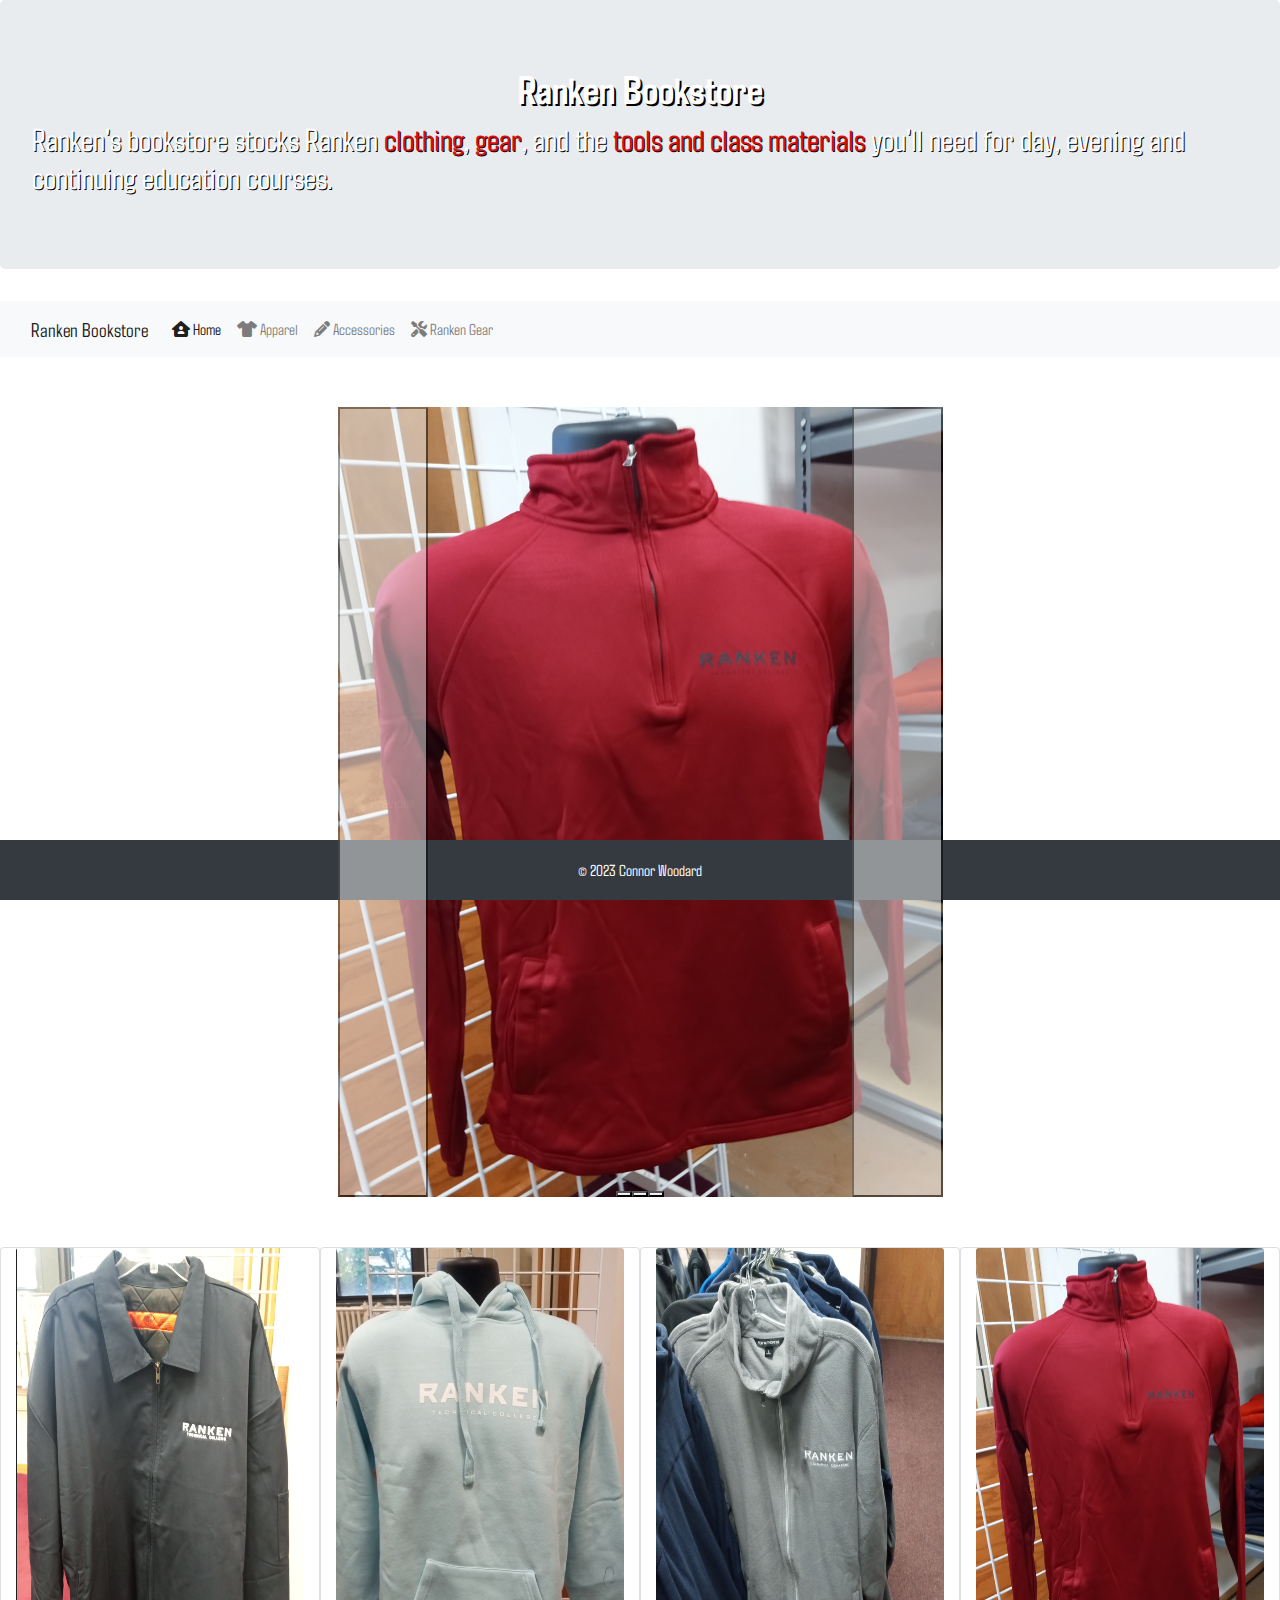
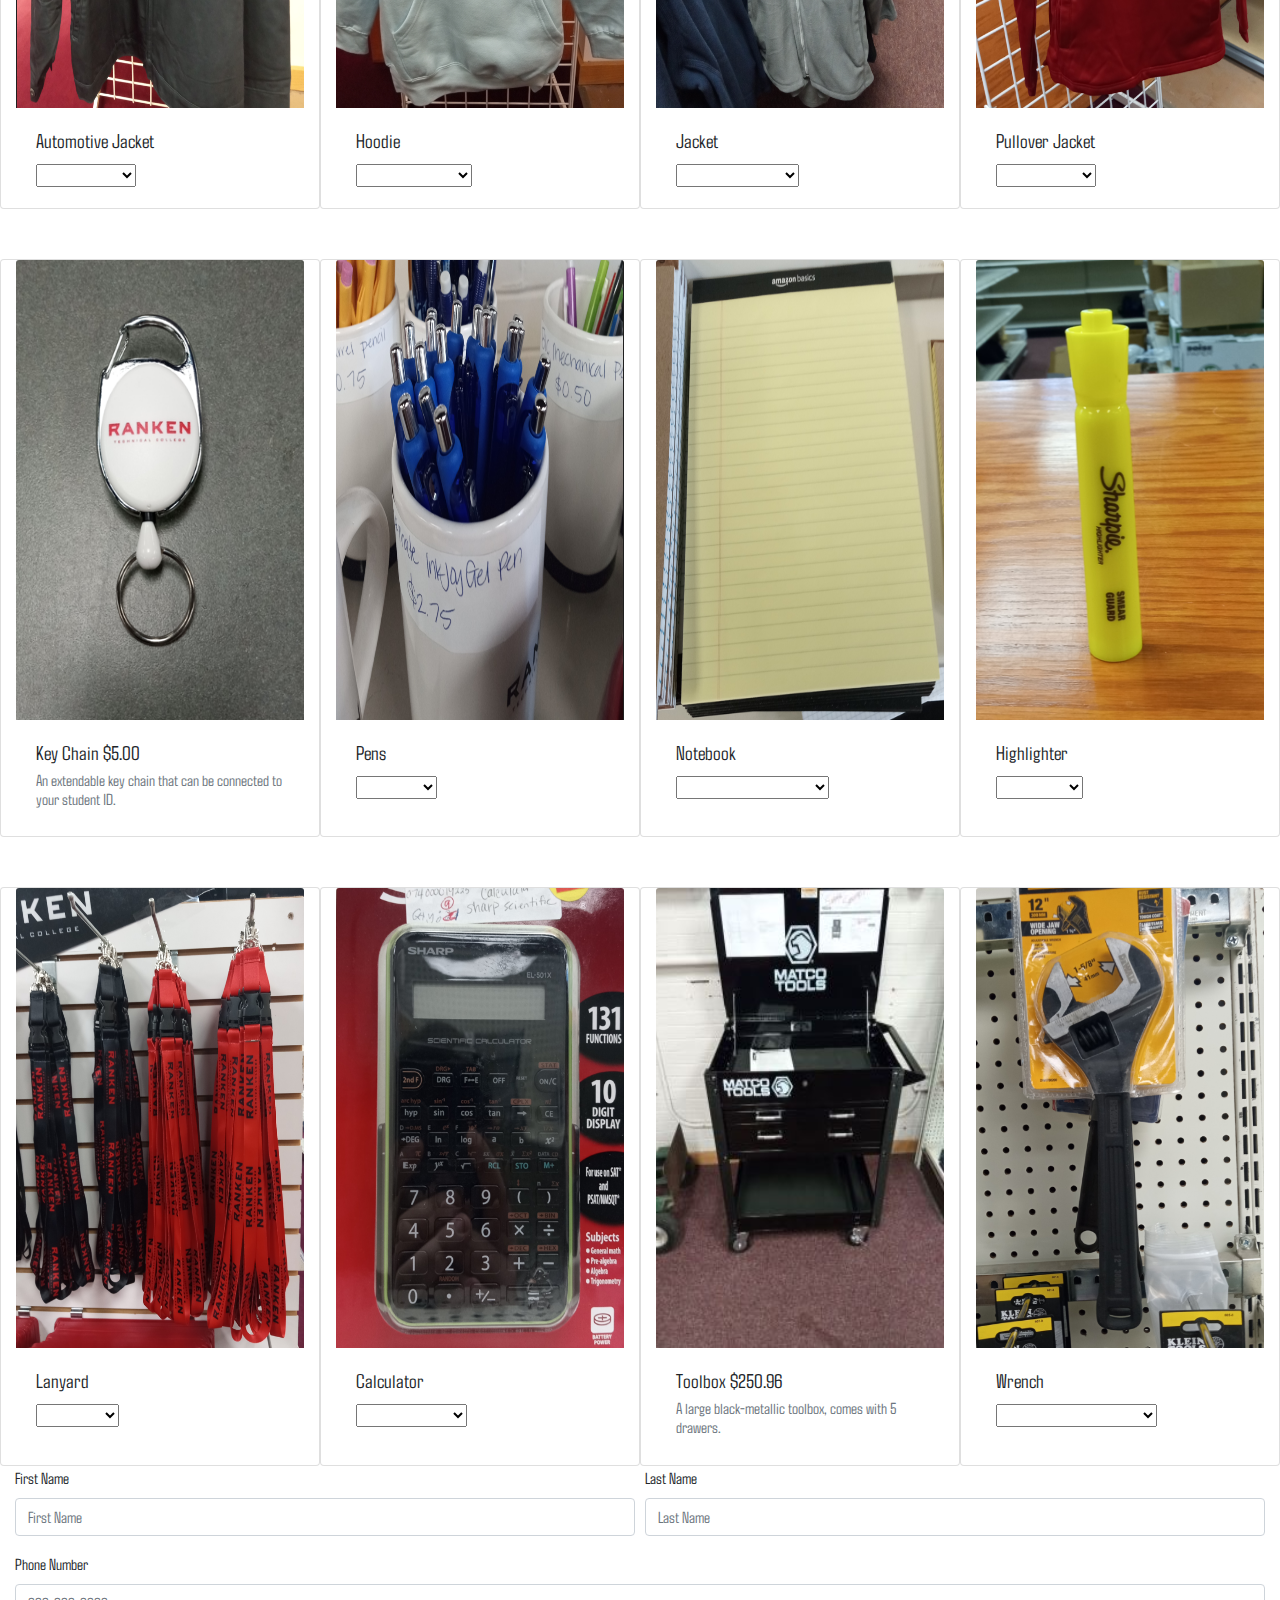
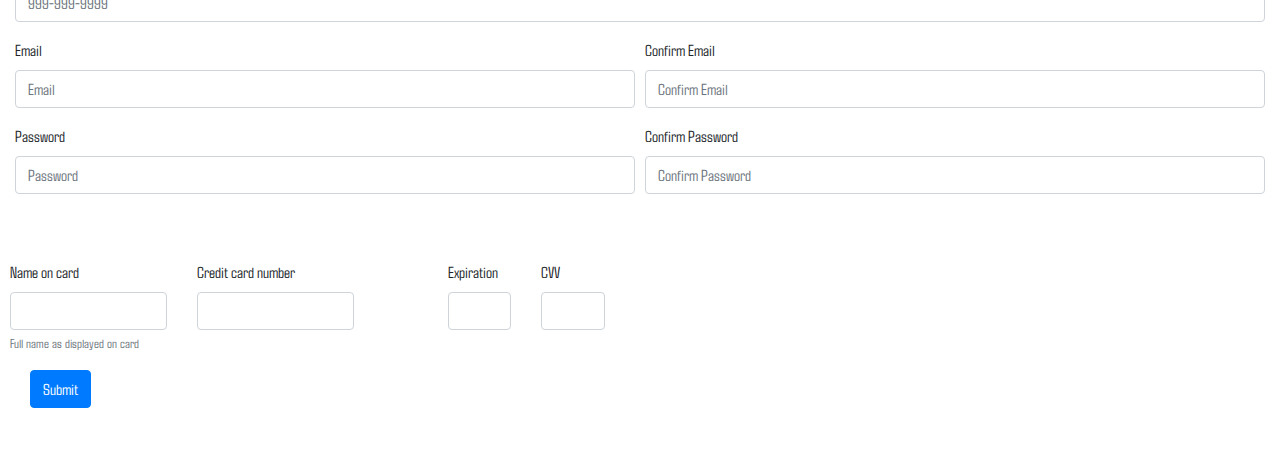
<file: Midterm/index.html>
<!DOCTYPE html>
<html lang="en">
  <head>
    <meta name="viewport" content="width=device-width, initial-scale=1">
    <script src="https://code.jquery.com/jquery-3.3.1.slim.min.js" integrity="sha384-q8i/X+965DzO0rT7abK41JStQIAqVgRVzpbzo5smXKp4YfRvH+8abtTE1Pi6jizo" crossorigin="anonymous"></script>
    <link rel="stylesheet" href="https://cdn.jsdelivr.net/npm/bootstrap@4.3.1/dist/css/bootstrap.min.css" integrity="sha384-ggOyR0iXCbMQv3Xipma34MD+dH/1fQ784/j6cY/iJTQUOhcWr7x9JvoRxT2MZw1T" crossorigin="anonymous">
    <script src="https://cdn.jsdelivr.net/npm/bootstrap@5.1.3/dist/js/bootstrap.bundle.min.js" integrity="sha384-ka7Sk0Gln4gmtz2MlQnikT1wXgYsOg+OMhuP+IlRH9sENBO0LRn5q+8nbTov4+1p" crossorigin="anonymous"></script>
    <link rel="stylesheet" href="https://cdnjs.cloudflare.com/ajax/libs/font-awesome/6.4.0/css/all.min.css">
    <link rel="stylesheet" href="css/styles.css">
    <link rel="preconnect" href="https://fonts.googleapis.com">
    <link rel="preconnect" href="https://fonts.gstatic.com" crossorigin>
    <link href="https://fonts.googleapis.com/css2?family=Agdasima&display=swap" rel="stylesheet"> 
    <title>Ranken Bookstore - Ranken Technical College</title>
    <style>
      
    </style>
  </head>
  <body>
    <div class="jumbotron">
      <h1>Ranken Bookstore</h1>
      <h2>Ranken&#39;s bookstore stocks Ranken <span class="cloth">clothing</span>, <span class="gear">gear</span>, and the <span class="tools">tools and class materials</span> you&#39;ll need for day, evening and continuing education courses.</h2>
    </div>
    <header class="navbar-light bg-light">
      <nav class="navbar navbar-expand-md">
        <div class="container-fluid">
          <a class="navbar-brand" href="#">Ranken Bookstore</a>
          <button class="navbar-toggler" type="button" data-toggle="collapse" data-target="#navbarNav" aria-controls="navbarNav" aria-expanded="false" aria-label="Toggle navigation">
            <span class="navbar-toggler-icon"></span>
          </button>
          <div class="collapse navbar-collapse" id="navbarNav">
            <ul class="navbar-nav align-items-between">
              <li><a href="#home" class="nav-link scrollto active"><i class="fas fa-regular fa-house-user"></i> <span>Home</span></a></li>
              <li><a href="#apparel" class="nav-link scrollto"><i class="fas fa-light fa-shirt"></i> <span>Apparel</span></a></li>
              <li><a href="#accessories" class="nav-link scrollto"><i class="fas fa-light fa-pencil"></i> <span>Accessories</span></a></li>
              <li><a href="#rankengear" class="nav-link scrollto"><i class="fa-solid fa-screwdriver-wrench"></i> <span>Ranken Gear</span></a></li>
            </ul>
          </div>
        </div>
      </nav>
    </header>
    <section id="home">
      <div class="container-fluid">
      <div class="row">
      <div id="carouselExampleIndicators" class="carousel slide" data-bs-ride="carousel">
        <div class="carousel-indicators">
          <button type="button" data-bs-target="#carouselExampleIndicators" data-bs-slide-to="0" class="active" aria-current="true" aria-label="Slide 1"></button>
          <button type="button" data-bs-target="#carouselExampleIndicators" data-bs-slide-to="1" aria-label="Slide 2"></button>
          <button type="button" data-bs-target="#carouselExampleIndicators" data-bs-slide-to="2" aria-label="Slide 3"></button>
        </div>
        <div id="carouselExampleControls" class="carousel slide" data-bs-ride="carousel">
          <div class="carousel-inner">
            <div class="carousel-item active">
              <img src="images/Pullover Jacket.png" class="d-block w-100" id="toolbox" alt="pullover jacket">
            </div>
            <div class="carousel-item">
              <img src="images/Wrench.png" class="d-block w-100" alt="wrench">
            </div>
            <div class="carousel-item">
              <img src="images/calculator.png" class="d-block w-100" alt="calculator">
            </div>
          </div>
          <button class="carousel-control-prev" type="button" data-bs-target="#carouselExampleControls" data-bs-slide="prev">
            <span class="carousel-control-prev-icon" aria-hidden="true"></span>
            <span class="visually-hidden">Previous</span>
          </button>
          <button class="carousel-control-next" type="button" data-bs-target="#carouselExampleControls" data-bs-slide="next">
            <span class="carousel-control-next-icon" aria-hidden="true"></span>
            <span class="visually-hidden">Next</span>
          </button>
        </div>
      </div>
        </div>
      </div>
    </section>
    <main>
    <section id="apparel">
      <div class="container-fluid">
        <div class="row">
          <div class="card col-xs-12 col-sm-6 col-lg-3" style="width: 18rem;">
            <img src="images/Automotive Jacket.png" class="card-img-top" alt="Automotive Jacket">
            <div class="card-body">
              <h5 class="card-title">Automotive Jacket</h5>
              <select class="form-select" aria-label="Default select example">
                <option selected></option>
                <option value="1">Gray XL $23.99</option>
                <option value="2">Gray L $23.99</option>
                <option value="3">Gray M $23.99</option>
              </select>
            </div>
          </div>
          <div class="card col-xs-12 col-sm-6 col-lg-3" style="width: 18rem;">
            <img src="images/hoodie.png" class="card-img-top" alt="hoodie">
            <div class="card-body">
              <h5 class="card-title">Hoodie</h5>
              <select class="form-select" aria-label="Default select example">
                <option selected></option>
                <option value="1">Sky Blue XL $15.99</option>
                <option value="2">Hot Pink XL $15.99</option>
                <option value="3">Black XL $15.99</option>
              </select>
            </div>
          </div>
          <div class="card col-xs-12 col-sm-6 col-lg-3" style="width: 18rem;">
            <img src="images/jacket.png" class="card-img-top" alt="jacket">
            <div class="card-body">
              <h5 class="card-title">Jacket</h5>
              <select class="form-select" aria-label="Default select example">
                <option selected></option>
                <option value="1">Light Gray XL $14.95</option>
                <option value="2">Dark Gray XL $14.95</option>
                <option value="3">Dark Blue XL $14.95</option>
              </select>
            </div>
          </div>
          <div class="card col-xs-12 col-sm-6 col-lg-3" style="width: 18rem;">
            <img src="images/Pullover Jacket.png" class="card-img-top" alt="Pullover Jacket">
            <div class="card-body">
              <h5 class="card-title">Pullover Jacket</h5>
              <select class="form-select" aria-label="Default select example">
                <option selected></option>
                <option value="1">Red XL $13.95</option>
                <option value="2">Gray XL $13.95</option>
                <option value="3">Black XL $13.95</option>
              </select>
            </div>
          </div>
        </div>
      </div>
    </section>
    <section id="accessories">
      <div class="container-fluid">
        <div class="row">
          <div class="card col-xs-12 col-sm-6 col-lg-3" style="width: 18rem;">
            <img src="images/key chain.png" class="card-img-top" alt="key chain">
            <div class="card-body">
              <h5 class="card-title">Key Chain $5.00</h5>
              <h6 class="card-subtitle mb-2 text-muted">An extendable key chain that can be connected to your student ID.</h6>
            </div>
          </div>
          <div class="card col-xs-12 col-sm-6 col-lg-3" style="width: 18rem;">
            <img src="images/Pens.png" class="card-img-top" alt="pens">
            <div class="card-body">
              <h5 class="card-title">Pens</h5>
              <select class="form-select" aria-label="Default select example">
                <option selected></option>
                <option value="1">Blue $2.75</option>
                <option value="2">Red $2.75</option>
                <option value="3">Black $2.75</option>
              </select>
            </div>
          </div>
          <div class="card col-xs-12 col-sm-6 col-lg-3" style="width: 18rem;">
            <img src="images/Notebook.png" class="card-img-top" alt="notebook">
            <div class="card-body">
              <h5 class="card-title">Notebook</h5>
              <select class="form-select" aria-label="Default select example">
                <option selected></option>
                <option value="1">Lined College Ruled $5.00</option>
                <option value="1">Graph Paper $5.00</option>
                <option value="3">Sketch $5.00</option>
              </select>
            </div>
          </div>
          <div class="card col-xs-12 col-sm-6 col-lg-3" style="width: 18rem;">
            <img src="images/Highlighter.png" class="card-img-top" alt="highlighter">
            <div class="card-body">
              <h5 class="card-title">Highlighter</h5>
              <select class="form-select" aria-label="Default select example">
                <option selected></option>
                <option value="1">Yellow $2.00</option>
                <option value="2">Clear $2.00</option>
                <option value="3">Pink $2.00</option>
              </select>
            </div>
          </div>
        </div>
      </div>
    </section>
    <section id="rankengear">
      <div class="container-fluid">
        <div class="row">
          <div class="card col-xs-12 col-sm-6 col-lg-3" style="width: 18rem;">
            <img src="images/lanyard.png" class="card-img-top" alt="lanyard">
            <div class="card-body">
              <h5 class="card-title">Lanyard</h5>
              <select class="form-select" aria-label="Default select example">
                <option selected></option>
                <option value="1">Red $3.50</option>
                <option value="2">Black $3.50</option>
              </select>
            </div>
          </div>
          <div class="card col-xs-12 col-sm-6 col-lg-3" style="width: 18rem;">
            <img src="images/calculator.png" class="card-img-top" alt="calculator">
            <div class="card-body">
              <h5 class="card-title">Calculator</h5>
              <select class="form-select" aria-label="Default select example">
                <option selected></option>
                <option value="1">Scientific $50.00</option>
                <option value="2">Graphing $150.00</option>
                <option value="3">Basic $15.00</option>
              </select>
            </div>
          </div>
          <div class="card col-xs-12 col-sm-6 col-lg-3" style="width: 18rem;">
            <img src="images/toolbox.jpg" class="card-img-top" alt="toolbox">
            <div class="card-body">
              <h5 class="card-title">Toolbox $250.96</h5>
              <h6 class="card-subtitle mb-2 text-muted">A large black-metallic toolbox, comes with 5 drawers.</h6>
            </div>
          </div>
          <div class="card col-xs-12 col-sm-6 col-lg-3" style="width: 18rem;">
            <img src="images/Wrench.png" class="card-img-top" alt="wrench">
            <div class="card-body">
              <h5 class="card-title">Wrench</h5>
              <select class="form-select" aria-label="Default select example">
                <option selected></option>
                <option value="1">Adjustable Spanner $15.95</option>
                <option value="2">Torque Wrench $13.96</option>
                <option value="3">Combination Wrench $14.98</option>
              </select>
            </div>
          </div>
        </div>
      </div>
    </section>
    <div class="container-fluid">
    <form id="order-form" action="/order" method="post">
      <div class="form-row">
        <div class="form-group col-xs-12 col-md-6">
          <label for="inputFirstName" class="form-label">First Name</label>
          <input type="text" class="form-control" name="inputFirstName" id="inputFirstName" placeholder="First Name" autocomplete="given-name">
        </div>
        <div class="form-group col-xs-12 col-md-6">
          <label for="inputLastName" class="form-label">Last Name</label>
          <input type="text" class="form-control" name="inputLastName" id="inputLastName" placeholder="Last Name" autocomplete="family-name">
        </div>
        <div class="form-group col-xs-12 col-md-12">
          <label class="form-label" for="phone">Phone Number</label>
          <input type="number" id="phone" name="phone" class="form-control" placeholder="999-999-9999" autocomplete="tel">
        </div>
        <div class="form-group col-xs-12 col-md-6">
          <label for="inputEmail" class="form-label">Email</label>
          <input type="email" class="form-control" name="inputEmail" id="inputEmail" placeholder="Email" autocomplete="email">
        </div>
        <div class="form-group col-xs-12 col-md-6">
          <label for="confirmEmail" class="form-label">Confirm Email</label>
          <input type="email" class="form-control" name="confirmEmail" id="confirmEmail" placeholder="Confirm Email" autocomplete="email">
        </div>
        <div class="form-group col-xs-12 col-md-6">
          <label for="inputPassword" class="form-label">Password</label>
          <input type="password" class="form-control" name="inputPassword" id="inputPassword" placeholder="Password" autocomplete="current-password">
        </div>
        <div class="form-group col-xs-12 col-md-6">
          <label for="confirmPassword" class="form-label">Confirm Password</label>
          <input type="password" class="form-control" name="confirmPassword" id="confirmPassword" placeholder="Confirm Password" autocomplete="current-password">
        </div>
        <div class="row">
          <div class="col-xs-12 col-md-6 mb-3">
            <label for="cc-name" class="form-label">Name on card</label>
            <input name="cc-name" type="text" class="form-control" id="cc-name" placeholder="" autocomplete="cc-name" required>
            <small class="text-muted">Full name as displayed on card</small>
            <div class="invalid-feedback">
              Name on card is required
            </div>
          </div>
          <div class="col-xs-12 col-md-6 mb-3">
            <label for="cc-number" class="form-label">Credit card number</label>
            <input type="text" class="form-control" id="cc-number" name="cc-number" placeholder="" autocomplete="cc-number" required>
            <div class="invalid-feedback">
              Credit card number is required
            </div>
          </div>
        </div>
        <div class="row">
          <div class="col-xs-12 col-md-3 mb-3">
            <label for="cc-expiration" class="form-label">Expiration</label>
            <input type="text" class="form-control" name="cc-expiration" id="cc-expiration" placeholder="" autocomplete="cc-exp" required>
            <div class="invalid-feedback">
              Expiration date required
            </div>
          </div>
          <div class="col-xs-12 col-md-3 mb-3">
            <label for="cc-cvv" class="form-label">CVV</label>
            <input type="text" class="form-control" id="cc-cvv" name="cc-cvv" placeholder="" autocomplete="cc-csc" required>
            <div class="invalid-feedback">
              Security code required
            </div>
          </div>
        </div>
      </div>
      <div class="col-12">
        <button type="submit" class="btn btn-primary">Submit</button>
      </div>
    </form>
    </div>
    </main>
    <footer class="footer">
      <p class="text-center bg-dark text-white">
        &copy; 2023 Connor Woodard
      </p>
    </footer>
  </body>
</html>
</file>
<file: Midterm/css/styles.css>
.jumbotron{
    background-size: cover;
    background-repeat: no-repeat;
    background-image: url("https://ranken.edu/wp-content/themes/ranken/img/ranken-bg.jpg");
    color: white;
   }

.jumbotron h1{
  display: flex;
  justify-content: center;
  font-weight: bold;
  text-shadow: 2px 2px black
}

.jumbotron h2{
  text-shadow: 1px 1px black;
}

.cloth {
  color: rgb(224, 12, 12)
}

.gear {
  color: rgb(224, 12, 12)
}

.tools {
  color:rgb(224, 12, 12)
}

.row {
 padding-top: 50px;
 justify-content: center;
}

.carousel-inner > .item {
  opacity: 0;
  top: 0;
  left: 0;
  width: 100%;
  display: block;
  position: absolute;
}
 .card-img-top {
  height: 460px;
 }

 html {
  position: relative;
  min-height: 100%;
}
body {
  margin-bottom: 60px; 
  font-family: "Agdasima", sans-serif;
}
.footer {
  position: fixed;
  bottom: 0;
  width: 100%;
  height: 60px; 
  line-height: 60px; 
  background-color: #f5f5f5;
}
</file>
